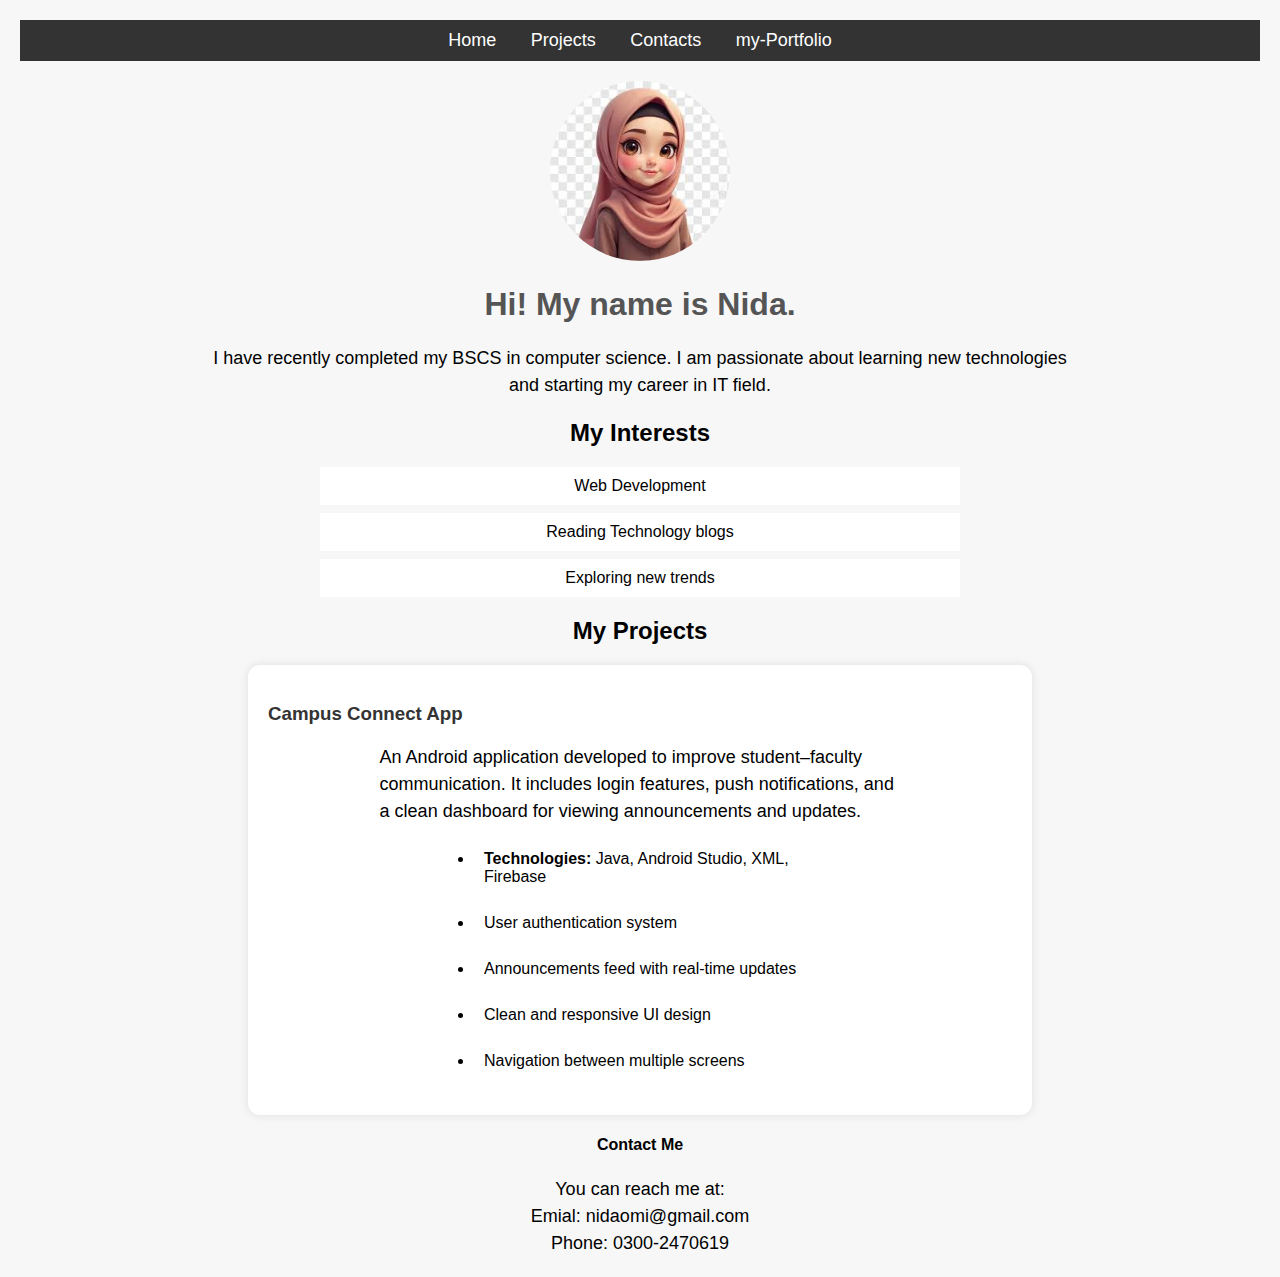
<file: index.html>
<!DOCTYPE html>
<html lang="en">
<head>
    <meta charset="UTF-8">
    <meta name="viewport" content="width=device-width, initial-scale=1.0">
    <title>My self</title>
    <link rel="stylesheet" href="style.css">
</head>
<body style="text-align: center; font-family: Arial, sans-serif;">
    <nav>
        <a href="#">Home</a>
        <a href="#">Projects</a>
        <a href="#">Contacts</a>
        <a href="my-portfolio.html">my-Portfolio</a>
    </nav>
    <img src="[data-uri]" alt="Nida photo" width="180" style="border-radius: 50%;">
    <h1>Hi! My name is Nida.
    </h1>
    <p>I have recently completed my BSCS in computer science. 
        I am passionate about learning new technologies and starting my career in IT field.</p>
    <h2>My Interests</h2>
    <ul style="list-style: none; padding: 0;">
        <li>Web Development
        </li>
        <li>Reading Technology blogs</li>
       <li>Exploring new trends</li>
    </ul>
    <h2>My Projects</h2>

<div class="project-card">
    <h3>Campus Connect App</h3>
    <p>An Android application developed to improve student–faculty communication. 
It includes login features, push notifications, and a clean dashboard for 
viewing announcements and updates.</p>

<ul>
    <li><strong>Technologies:</strong> Java, Android Studio, XML, Firebase</li>
    <li>User authentication system</li>
    <li>Announcements feed with real-time updates</li>
    <li>Clean and responsive UI design</li>
    <li>Navigation between multiple screens</li>
</ul>

</div>


    <h4>Contact Me</h4>
    <p>You can reach me at:</p>
    <p>Emial: nidaomi@gmail.com</p>
    <p>Phone: 0300-2470619</p>
</body>

</html>
</file>
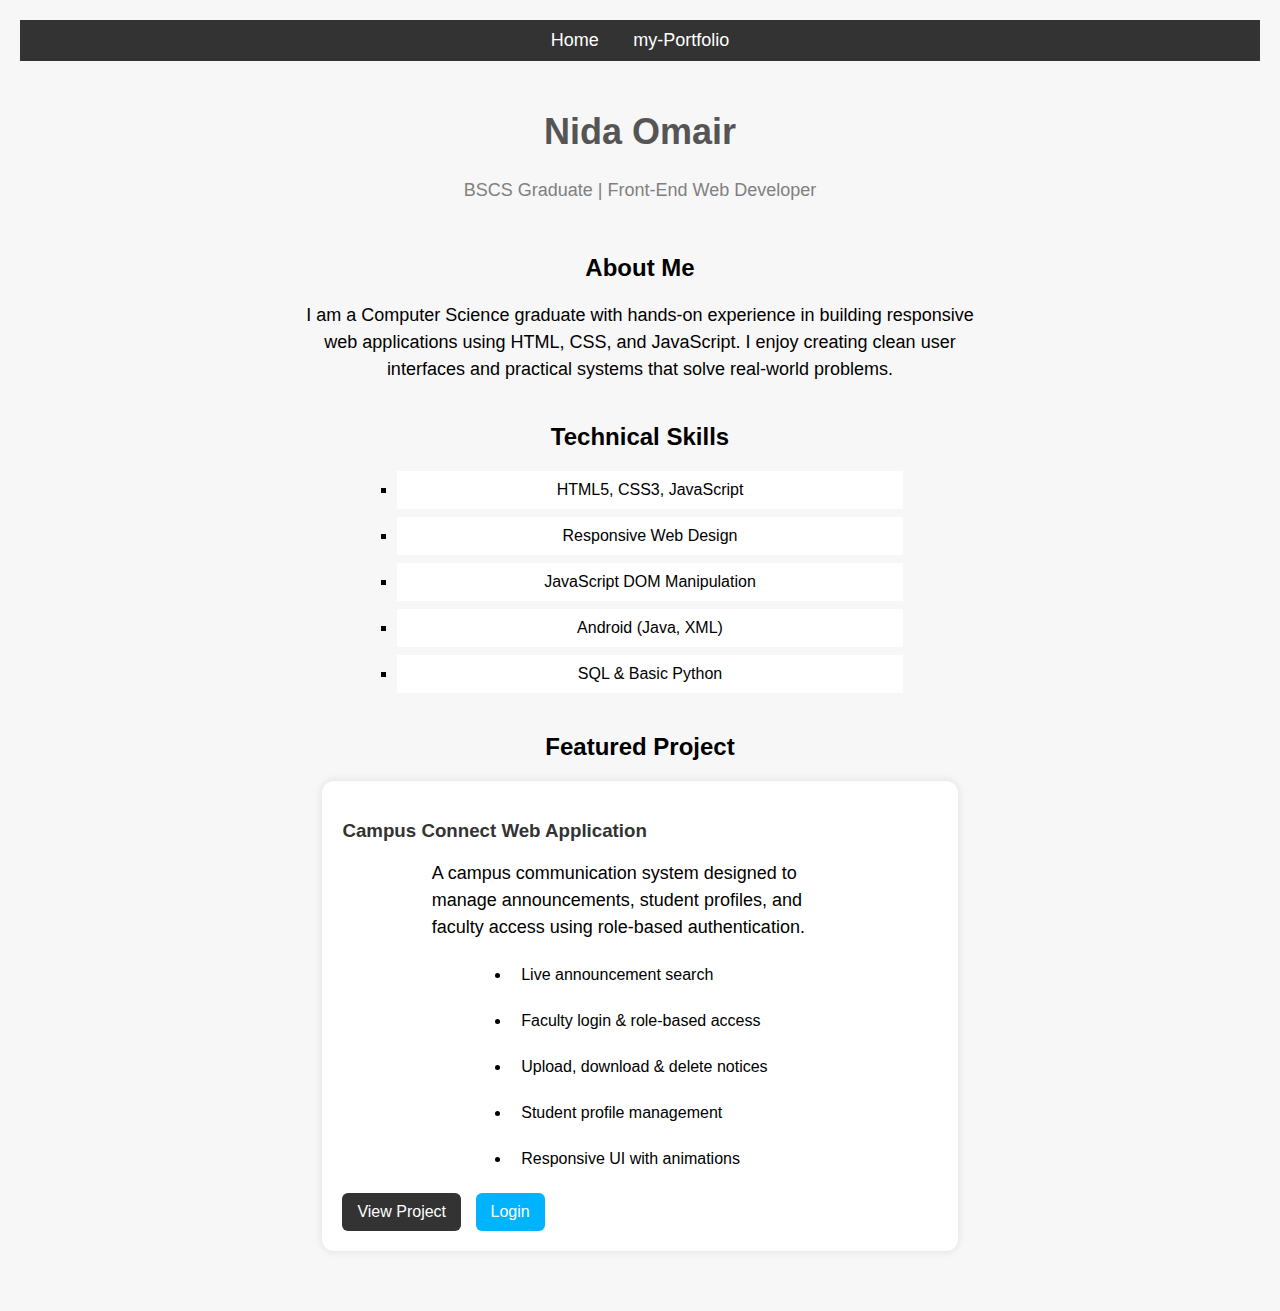
<file: my-portfolio.html>
<!DOCTYPE html>
<html lang="en">
<head>
    <meta charset="UTF-8">
    <meta name="viewport" content="width=device-width, initial-scale=1.0">
    <title>Nida Omair | Portfolio</title>
    <link rel="stylesheet" href="style.css">
</head>
<body>

<nav>
    <a href="#">Home</a>
    <a href="my-portfolio.html">my-Portfolio</a>
    
</nav>

<div class="portfolio-container">

    <!-- Hero Section -->
    <section class="hero">
        <h1>Nida Omair</h1>
        <p>BSCS Graduate | Front-End Web Developer</p>
    </section>

    <!-- About -->
    <section class="about">
        <h2>About Me</h2>
        <p>
            I am a Computer Science graduate with hands-on experience in building
            responsive web applications using HTML, CSS, and JavaScript.
            I enjoy creating clean user interfaces and practical systems
            that solve real-world problems.
        </p>
    </section>

    <!-- Skills -->
    <section class="skills">
        <h2>Technical Skills</h2>
        <ul>
            <li>HTML5, CSS3, JavaScript</li>
            <li>Responsive Web Design</li>
            <li>JavaScript DOM Manipulation</li>
            <li>Android (Java, XML)</li>
            <li>SQL & Basic Python</li>
        </ul>
    </section>

    <!-- Project -->
    <section class="project">
        <h2>Featured Project</h2>

        <div class="project-card">
            <h3>Campus Connect Web Application</h3>
            <p>
                A campus communication system designed to manage announcements,
                student profiles, and faculty access using role-based authentication.
            </p>

            <ul>
                <li>Live announcement search</li>
                <li>Faculty login & role-based access</li>
                <li>Upload, download & delete notices</li>
                <li>Student profile management</li>
                <li>Responsive UI with animations</li>
            </ul>

            <div class="project-links">
                <a href="index.html" class="btn">View Project</a>
                <a href="login.html" class="btn secondary">Login</a>
            </div>
        </div>
    </section>

</div>

</body>
</html>
</file>
<file: style.css>
body {font-family: Arial, Helvetica, sans-serif;
text-align: center;
background-color: #f7f7f7;
margin: 0;
padding: 20px;}
img { width: 180px;
border-radius: 50%;
margin-top: 20px;}
h1 {color: #555;
}
h3 {color: #333;}
p {width: 70%;
margin: 0 auto;
font-size: 18px;
line-height: 1.5;}
ul li {background: #ffffff;
padding: 10px;
margin: 8px auto;
width: 50%;
border-radius: : 8px;
}
nav{
    background: #333;
    padding: 10px;

}
nav a{
    color: white;
    text-decoration: none;
    margin: 0 15px;
    font-size: 18px;
}
nav a:hover {
    color: #00b3ff;

}
.project-card {
    background: #ffffff;
    width: 60%;
    margin: 20px auto;
    padding: 20px;
    border-radius: 10px;
    box-shadow: 0 0 8px rgba(0,0,0,0.1);
    text-align: left;
}
.project-card h2 {
    color: #333;
    margin-bottom: 10px;
}.portfolio-container {
    width: 80%;
    margin: auto;
    font-family: 'Poppins', sans-serif;
}

.hero {
    text-align: center;
    margin: 50px 0;
}

.hero h1 {
    font-size: 36px;
}

.hero p {
    font-size: 18px;
    color: gray;
}

section {
    margin-bottom: 40px;
}

.skills ul {
    list-style: square;
    padding-left: 20px;
}

.project-card {
    background: white;
    padding: 20px;
    border-radius: 12px;
    box-shadow: 0 0 10px rgba(0,0,0,0.1);
}

.project-card ul {
    margin: 15px 0;
}

.project-links {
    margin-top: 15px;
}

.btn {
    display: inline-block;
    padding: 10px 15px;
    background: #333;
    color: white;
    text-decoration: none;
    border-radius: 6px;
    margin-right: 10px;
}

.btn.secondary {
    background: #00b3ff;
</file>
